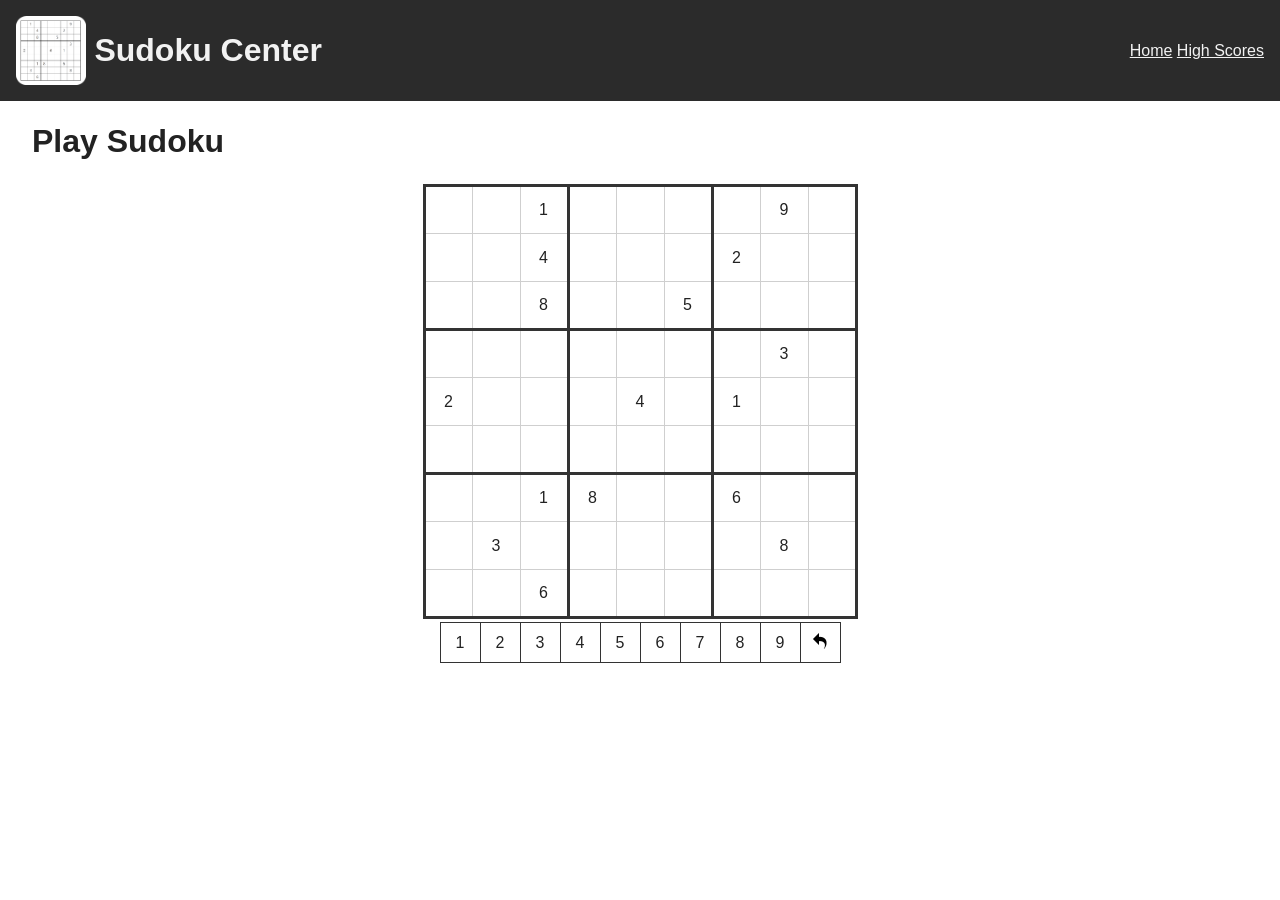
<file: index.html>
<!DOCTYPE html>
<html lang="en">
  <head>
    <meta charset="UTF-8" />
    <meta name="viewport" content="width=device-width, initial-scale=1.0" />
    <title>Sudoku - Play a Game</title>
    <link rel="stylesheet" href="styles/sudoku.css" />
    <!-- Part 1: write the markup below. Part 2: style it in
         styles/sudoku.css. No JavaScript this week. -->
  </head>
  <body>
    <!-- TODO (Part 1): the site header, class="site-header".
         - an <a class="brand"> with the logo (images/logo.gif) and the
           brand text "Sudoku Centre"
         - a <nav> with two links: "Play Game" (index.html) and
           "High Scores" (high_scores.html)
         This same header must appear on high_scores.html too. -->
         
         <header class="site-header">
            <a class="brand">
                <img src="images/logo.gif" alt="sudoku board as logo">
                Sudoku Center
            </a>
            <nav>
                <a href="index.html">Home</a>
                <a href="high_scores.html">High Scores</a>
            </nav>
         </header>

    <!-- TODO (Part 1): the page's <main> content.
         - one <h1>
         - the 9x9 board as a <table id="board">, with the starting clues
           from the grid in README requirement 2 hard-coded into the cells
           (leave the other cells empty)
         - the numbers palette as a <table id="palette" class="palette">:
           one row of 1-9 followed by the undo icon (images/undo.png) -->

          <main>
            <h1>Play Sudoku</h1>
            <!-- Board -->
            <table id="board">
                <tr>
                  <td></td>
                  <td></td>
                  <td>1</td>
                  <td></td>
                  <td></td>
                  <td></td>
                  <td></td>
                  <td>9</td>
                  <td></td>
                </tr>
                <tr>
                  <td></td>
                  <td></td>
                  <td>4</td>
                  <td></td>
                  <td></td>
                  <td></td>
                  <td>2</td>
                  <td></td>
                  <td></td>
                </tr>
                <tr>
                  <td></td>
                  <td></td>
                  <td>8</td>
                  <td></td>
                  <td></td>
                  <td>5</td>
                  <td></td>
                  <td></td>
                  <td></td>
                </tr>
                <tr>
                  <td></td>
                  <td></td>
                  <td></td>
                  <td></td>
                  <td></td>
                  <td></td>
                  <td></td>
                  <td>3</td>
                  <td></td>
                </tr>
                <tr>
                  <td>2</td>
                  <td></td>
                  <td></td>
                  <td></td>
                  <td>4</td>
                  <td></td>
                  <td>1</td>
                  <td></td>
                  <td></td>
                </tr>
                <tr>
                  <td></td>
                  <td></td>
                  <td></td>
                  <td></td>
                  <td></td>
                  <td></td>
                  <td></td>
                  <td></td>
                  <td></td>
                </tr>
                <tr>
                  <td></td>
                  <td></td>
                  <td>1</td>
                  <td>8</td>
                  <td></td>
                  <td></td>
                  <td>6</td>
                  <td></td>
                  <td></td>
                </tr>
                <tr>
                  <td></td>
                  <td>3</td>
                  <td></td>
                  <td></td>
                  <td></td>
                  <td></td>
                  <td></td>
                  <td>8</td>
                  <td></td>
                </tr>
                <tr>
                  <td></td>
                  <td></td>
                  <td>6</td>
                  <td></td>
                  <td></td>
                  <td></td>
                  <td></td>
                  <td></td>
                  <td></td>
                </tr>
            </table>

            <!-- Palette -->
              <table id="palette" class="palette">
                <tr>
                  <td>1</td>
                  <td>2</td>
                  <td>3</td>
                  <td>4</td>
                  <td>5</td>
                  <td>6</td>
                  <td>7</td>
                  <td>8</td>
                  <td>9</td>
                  <td><img src="images/undo.png" alt="undo"></td>
                </tr>
              </table>
          </main>
  </body>
</html>
</file>
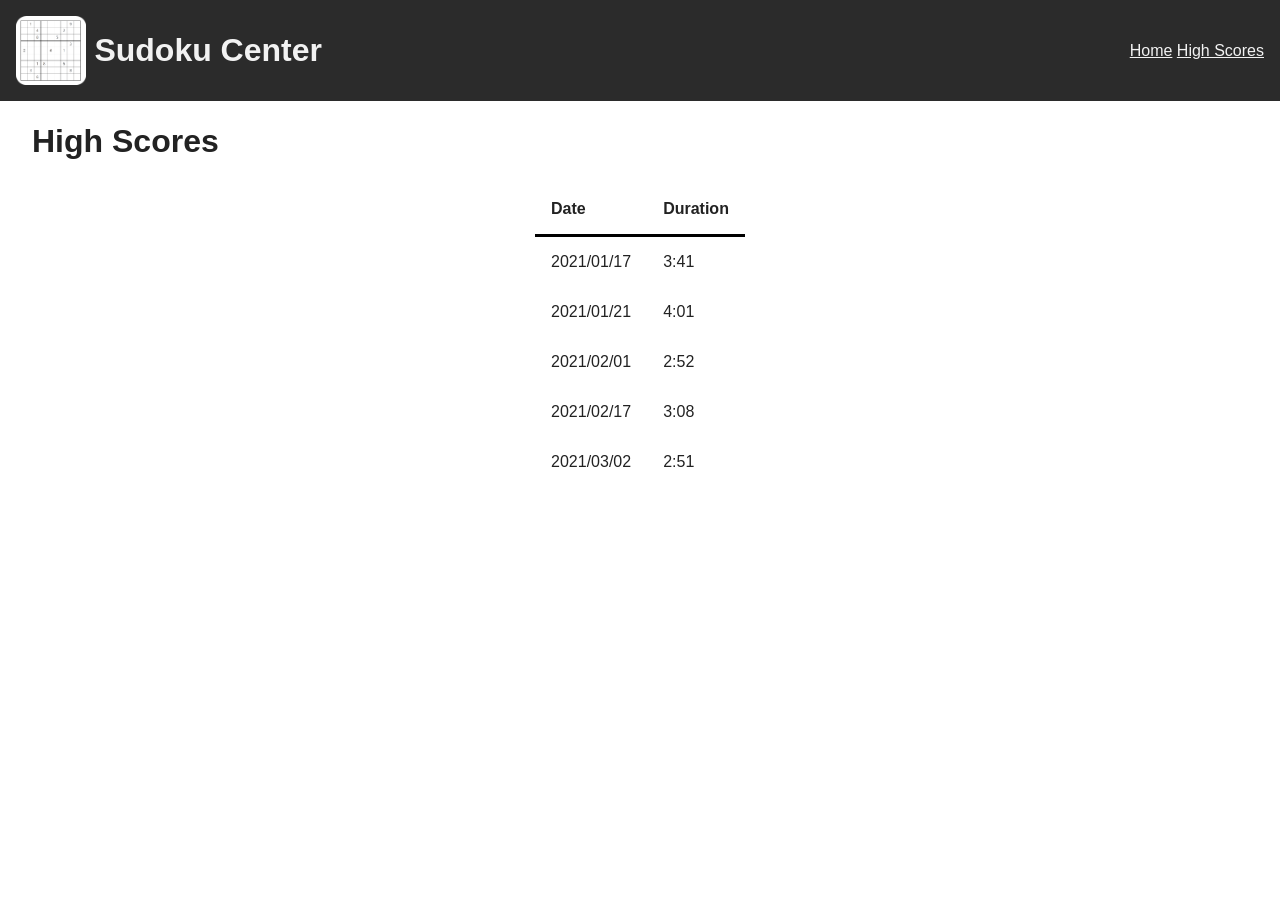
<file: high_scores.html>
<!DOCTYPE html>
<html lang="en">
  <head>
    <meta charset="UTF-8" />
    <meta name="viewport" content="width=device-width, initial-scale=1.0" />
    <title>Sudoku - High Scores</title>
    <link rel="stylesheet" href="styles/sudoku.css" />
    <!-- Part 1: write the markup below. Part 2: style it in
         styles/sudoku.css. No JavaScript this week. -->
  </head>
  <body>
    <!-- TODO (Part 1): the SAME site header as index.html (copy it across -
         feeling this duplication is the point; a framework fixes it later). -->
         
         <header class="site-header">
            <a class="brand">
                <img src="images/logo.gif" alt="sudoku board as logo">
                Sudoku Center
            </a>
            <nav>
                <a href="index.html">Home</a>
                <a href="high_scores.html">High Scores</a>
            </nav>
         </header>

    <!-- TODO (Part 1): the page's <main> content.
         - one <h1>
         - a <table class="scores"> with <thead>/<tbody>, <th scope="col">
           header cells (Date, Duration) and the five rows from README
           requirement 4. -->
          <main>
            <h1>High Scores</h1>
            <table id="high-score-table">
                <thead>
                  <tr>
                    <th scope="col">Date</th>
                    <th scope="col">Duration</th>
                  </tr>
                </thead>
                <tbody>
                  <tr>
                    <td>2021/01/17</td>
                    <td>3:41</td>
                  </tr>
                  <tr>
                    <td>2021/01/21</td>
                    <td>4:01</td>
                  </tr>
                  <tr>
                    <td>2021/02/01</td>
                    <td>2:52</td>
                  </tr>
                  <tr>
                    <td>2021/02/17</td>
                    <td>3:08</td>
                  </tr>
                  <tr>
                    <td>2021/03/02</td>
                    <td>2:51</td>
                  </tr>
                </tbody>
            </table>
          </main>
  </body>
</html>
</file>
<file: styles/sudoku.css>
/* =====================================================================
   sudoku.css  -  your styles go here (Lab 02, Part 2)

   Native CSS only: the box model, Flexbox, and custom properties. No
   framework and no media queries. Fill in the rules under each heading
   and match the screenshots in documentation_images/.
   ===================================================================== */

:root {
  --color-hover: #f5dd90;       /* cell under the cursor */
  --color-user-input: #f2f2f2;  /* a digit the player entered (Lab 06) */
  --color-error: #f76c5e;       /* a conflicting digit (Lab 06) */
  --header-bg: #2b2b2b;
  --board-line: #cfcfcf;        /* thin lines between cells */
  --block-line: #333;           /* thick lines between 3x3 blocks */
  --digit: #4a4a4a;
}

* {
  box-sizing: border-box;
}

body {
  margin: 0;
  font-family: "Segoe UI", Tahoma, Arial, sans-serif;
  color: #222;
}

/* ---- site header / nav  (requirement 7) ---------------------------- */
/* TODO: a Flexbox row on .site-header; push the nav right with
   margin-left:auto; add flex-wrap so the nav drops below the brand on a
   narrow screen (that's the whole responsive story - no media query). */
   .site-header{
      display: flex;
      flex-wrap: wrap;
      background-color: var(--header-bg);

      padding: 1rem;

      justify-content: center;
      align-items: center;
   }

   .brand{
      display: flex;
      justify-content: center;
      align-items: center;
      

      color: #f2f2f2; 
      font-weight: bold;
      font-size: 2em;
   }

   .brand img{
      width: 2.2em;
      margin-right: .5rem;
   }

   .site-header nav{
      margin-left: auto;
   }

   .site-header nav a{
      color: #f2f2f2;
   }


/* ---- the board  (requirement 5) ------------------------------------ */
/* TODO: border-collapse the #board; size each cell and centre the digit;
   thin cell borders + a THICK border around each 3x3 block
   (td:nth-child(3n) and tr:nth-child(3n) td); a :hover colour.
   Also add .user-input and .error rules now - Lab 06 switches them on. */

   main{
      display: flex;
      flex-wrap: wrap;
      flex-direction: column;
      align-items: center;
      justify-content: center;
      gap: .2em
   }

   h1{
      width: 95vw;
   }

   #board {
      border-collapse: collapse;
      border: var(--block-line) solid .2em;
   }

   #board td {
      width: 3rem;
      height: 3rem;
      border-right: var(--board-line) solid .1em;
      text-align: center;

      font-size: 1rem;
   }

   #board td:nth-child(3n){
      border-right: var(--block-line) solid .2em;
   }

   #board tr {
      border-bottom: var(--board-line) solid .1em;
   }

   #board tr:nth-child(3n){
      border-bottom: var(--block-line) solid .2em;
   }

   #board td:hover{
      background-color: var(--color-hover);
   }

   #board td.user-input{
      color: var(--color-user-input);
   }

   #board td.error{
      color: var(--color-error);
   }


/* ---- the numbers palette  (requirement 6) -------------------------- */
/* TODO: size + border the .palette cells; a :hover colour; and a
   .active style for the selected digit (used in Lab 06). */

   .palette {
      border-collapse: collapse;
      
   }

   .palette td{
      width: 2.5rem;
      height: 2.5rem;
      border: var(--block-line) solid .1rem;
      
      text-align: center;
      font-size: 1rem;
   }

   .palette td:hover{
      background-color: var(--color-hover);
   }

   .palette td.active{
      background-color: var(--color-user-input);
   }

   .palette td img{
      width: 1rem;
      height: auto;
   }

/* ---- high-scores table  (requirement 8) ---------------------------- */
/* TODO: comfortable padding; left-aligned headings; an underline under
   the header row of .scores. */

   #high-score-table{
      border-collapse: collapse;
   }

   #high-score-table th{
      font-size: 1rem;
      text-align: left;
      padding: 1rem;

   }
   
   #high-score-table td{
      font-size: 1rem;
      text-align: left;
      padding: 1rem;
   }

   #high-score-table thead{
      border-bottom: black solid .2rem; 
   }
</file>
